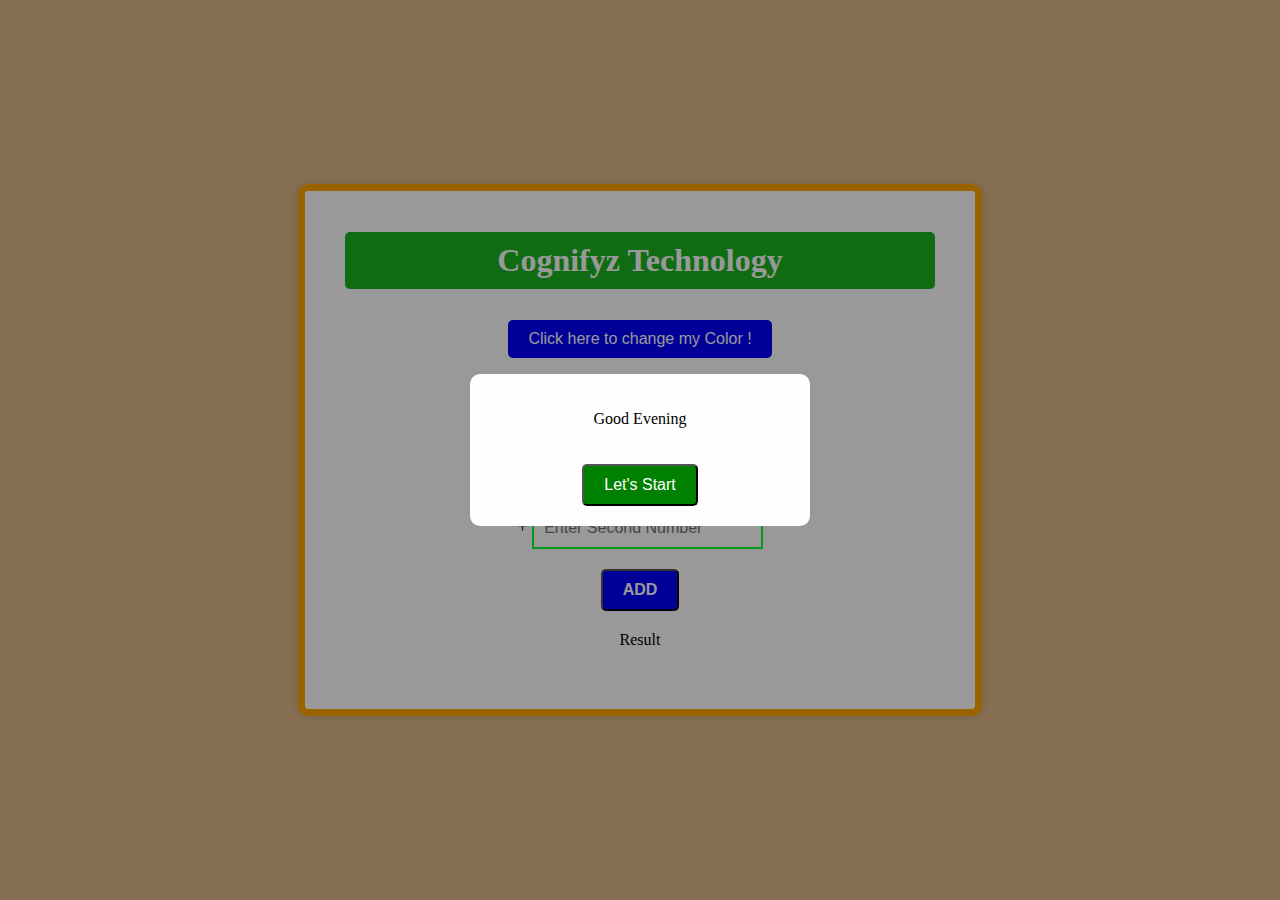
<file: Level 1/Task-02/index.html>
<!DOCTYPE html>
<html lang="en">
<head>
    <meta charset="UTF-8">
    <meta name="viewport" content="width=device-width, initial-scale=1.0">
    <title>Cognifyz Calculator</title>
    <link rel="stylesheet" href="style.css">
</head>
<body onload="displayGreeting()">
    <div class="box">
        <div class="container">
            <h1>Cognifyz Technology</h1>
            <button class="color-button" onclick="changeColor()">Click here to change my Color !</button>
        </div>
        <div class="container">
            <h2>Basic Calculator</h2>
            <input type="number" id="num1" placeholder="Enter First Number" required><br>
            <b style="font-size: 20px;">+</b>
            <input type="number" id="num2" placeholder="Enter Second Number" required><br>
            <button class="add-button" onclick="calculateSum()" style="font-weight: bold;">ADD</button>
            <div class="result-container">
                <span class="result-label">Result</span>
                <span id="result" style="font-weight: bold;"></span>
            </div>
        </div>
    </div>
    <div id="greetingModal" class="modal">
        <div class="modal-content">
            <p id="greetingMessage"></p>
            <button class="start-button" onclick="closeModal()">Let's Start</button>
        </div>
    </div>
    <script src="script.js"></script>
</body>
</html>
</file>
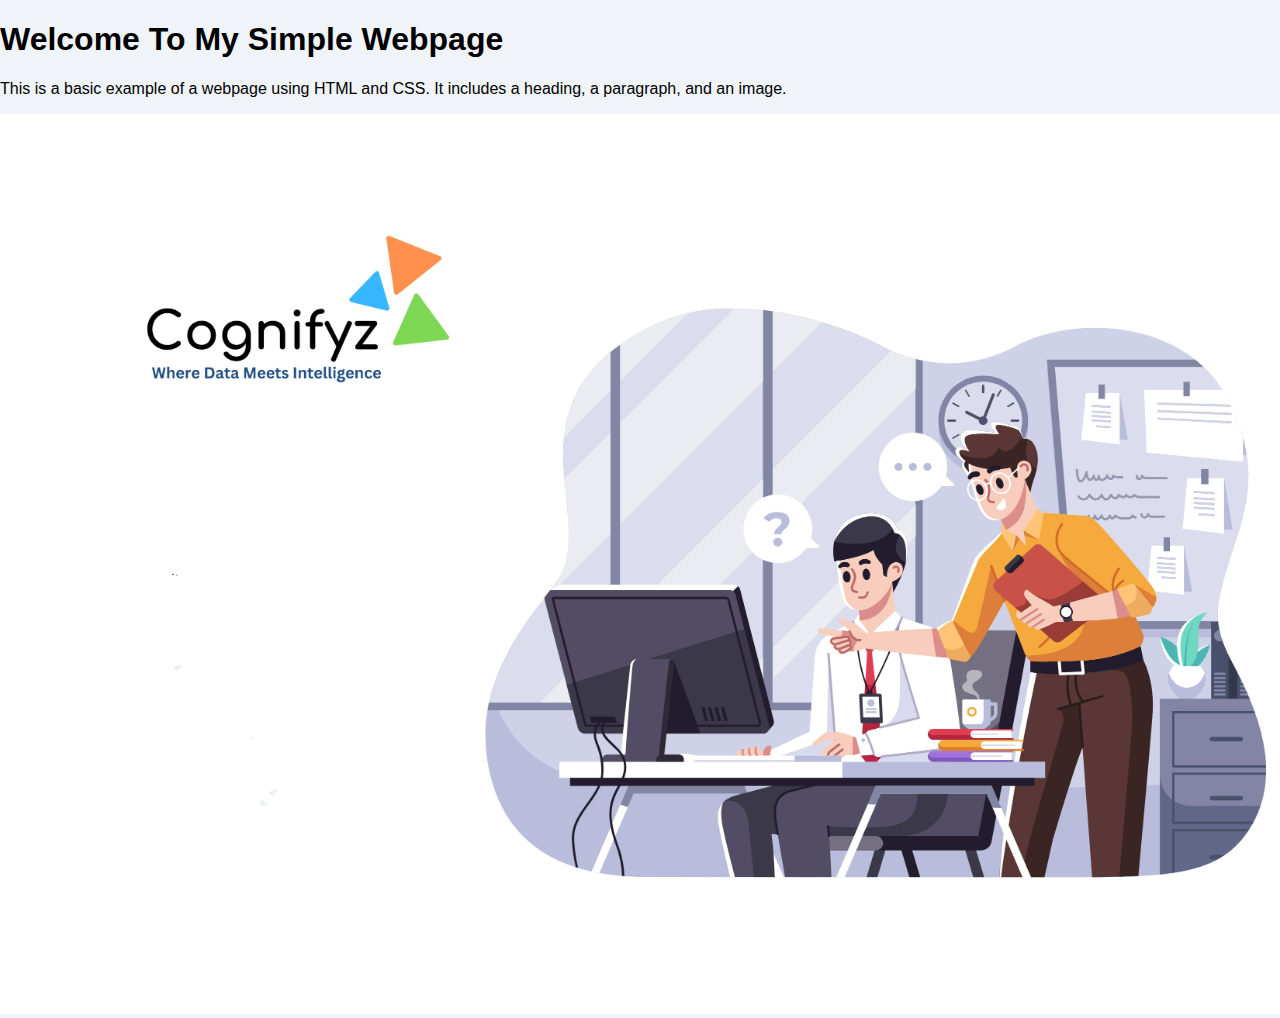
<file: Level 1/Task-01/Task1.html>
<!DOCTYPE html>
<html lang="en">
    <head>
        <meta charset="UTF-8">
        <meta name="viewport" content="width=device-width,initial-scale=1.0">
        <title>SIMPLE WEBPAGE</title>
        <link rel="Stylesheet" href="style.css">

    </head>
    <body>

        <div class="Container">
        <h1>Welcome To My Simple Webpage</h1>
        <p>
            This is a basic example of a webpage using HTML and CSS. It includes a heading, a paragraph, and an image.
        </p>
        <img src="img.jpg" >

        </div>
        
    </body>
</html>
</file>
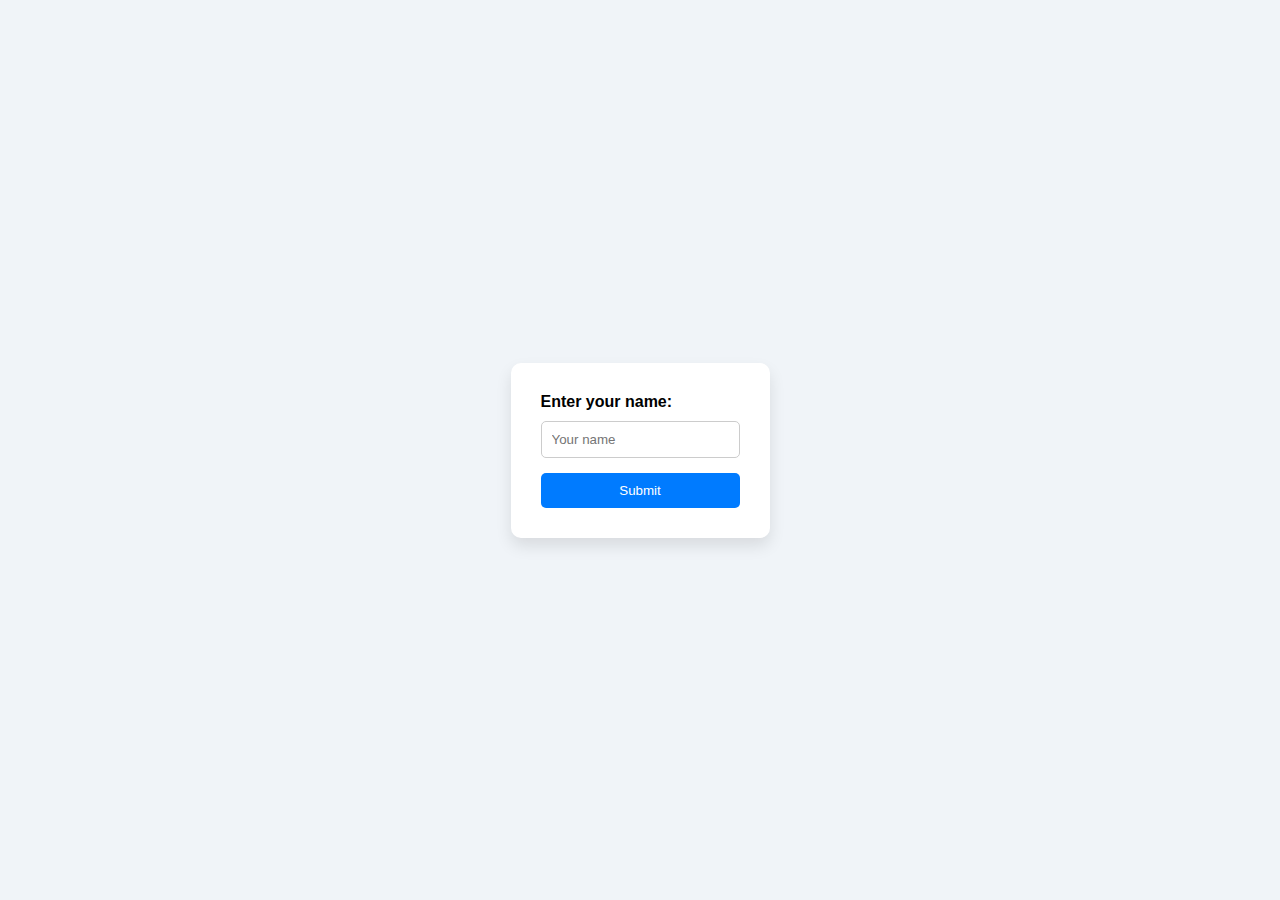
<file: Level 1/Task-01/Task2.html>
<!DOCTYPE html>
<html lang="en">
<head>
  <meta charset="UTF-8" />
  <meta name="viewport" content="width=device-width, initial-scale=1.0"/>
  <title>Simple Form</title>
  <link rel="stylesheet" href="style2.css" />
</head>
<body>
  <div class="form-container">
    <form>
      <label for="name">Enter your name:</label>
      <input type="text" id="name" name="name" placeholder="Your name" required />
      <button type="submit">Submit</button>
    </form>
  </div>
</body>
</html>
</file>
<file: Level 1/Task-02/style.css>
body{
    font-size: 1rem;
    font-weight: 200;
    display: flex;
    justify-content: center;
    align-items: center;
    height: 100vh;
    margin: 0;
    background-color: burlywood;
}

.box{
    padding: 20px;
    padding-bottom: 40px;
    border: 7px solid orange;
    border-radius: 10px;
    background-color: #fff;
    box-shadow: 0 0 10px rgba(0, 0, 0, 0.1);
    text-align: center;
    width: 70vh;
}

.color-button{
    padding: 10px 20px;
    font-size: 16px;
    cursor: pointer;
    background-color: blue;
    color: #fff;
    border: none;
    border-radius: 5px;
    margin: 10px 0;
}

.container{
    margin: 20px;
}

input[type="number"]{
    padding: 10px;
    font-size: 16px;
    border: 2px solid rgb(8, 255, 41);
    margin: 10px 0;
    width: calc(100px-22px);
}

.add-button{
    padding: 10px 20px;
    font-size: 16px;
    cursor: pointer;
    background-color: blue;
    color: #fff;
    bottom: none;
    border-radius: 5px;
    margin: 10px 0;
}

.add-button:hover{
    background-color: darkblue;
}

.result-container{
    font-size: 16px;
    margin-top: 10px;
}

.modal{
    display: none;
    position: fixed;
    z-index: 1;
    left: 0;
    right: 0;
    width: 100%;
    height: 100%;
    overflow: auto;
    border-color: rgb(0, 0, 0);
    background-color: rgba(0, 0, 0, 0.4);
    justify-content: center;
    align-items: center;
}

.modal-content{
    background-color: #fefefe;
    margin: auto;
    padding: 20px;
    bottom: 1px solid #888;
    width: 80%;
    max-width: 300px;
    border-radius: 10px;
    text-align: center;
}

.start-button{
    padding: 10px 20px;
    font-size: 16px;
    cursor: pointer;
    background-color: green;
    color: white;
    bottom: none;
    border-radius: 5px;
    margin-top: 20px;
}

.container h1{
    background-color: #1ab41f;
    color: white;
    padding: 10px;
    border-radius: 5px;
}
</file>
<file: Level 1/Task-01/style.css>
body {
  font-family: Arial, sans-serif;
  background-color: #f0f4f8;
  margin: 0;
  padding: 0;

}
.container{
    text-align: center;
    padding: 50px;

}
h1{
    color: black;
}

img {
    height: 100vh;
    width: 100vw;
    object-fit: cover;
      
}
</file>
<file: Level 1/Task-01/style2.css>
body {
  font-family: Arial, sans-serif;
  background-color: #f0f4f8;
  display: flex;
  justify-content: center;
  align-items: center;
  height: 100vh;
  margin: 0;
}

.form-container {
  background-color: white;
  padding: 30px;
  border-radius: 10px;
  box-shadow: 0 8px 16px rgba(0,0,0,0.1);
}

form {
  display: flex;
  flex-direction: column;
}

label {
  margin-bottom: 10px;
  font-weight: bold;
}

input {
  padding: 10px;
  margin-bottom: 15px;
  border: 1px solid #ccc;
  border-radius: 5px;
}

button {
  padding: 10px;
  background-color: #007bff;
  color: white;
  border: none;
  border-radius: 5px;
  cursor: pointer;
}

button:hover {
  background-color: #0056b3;
}
</file>
